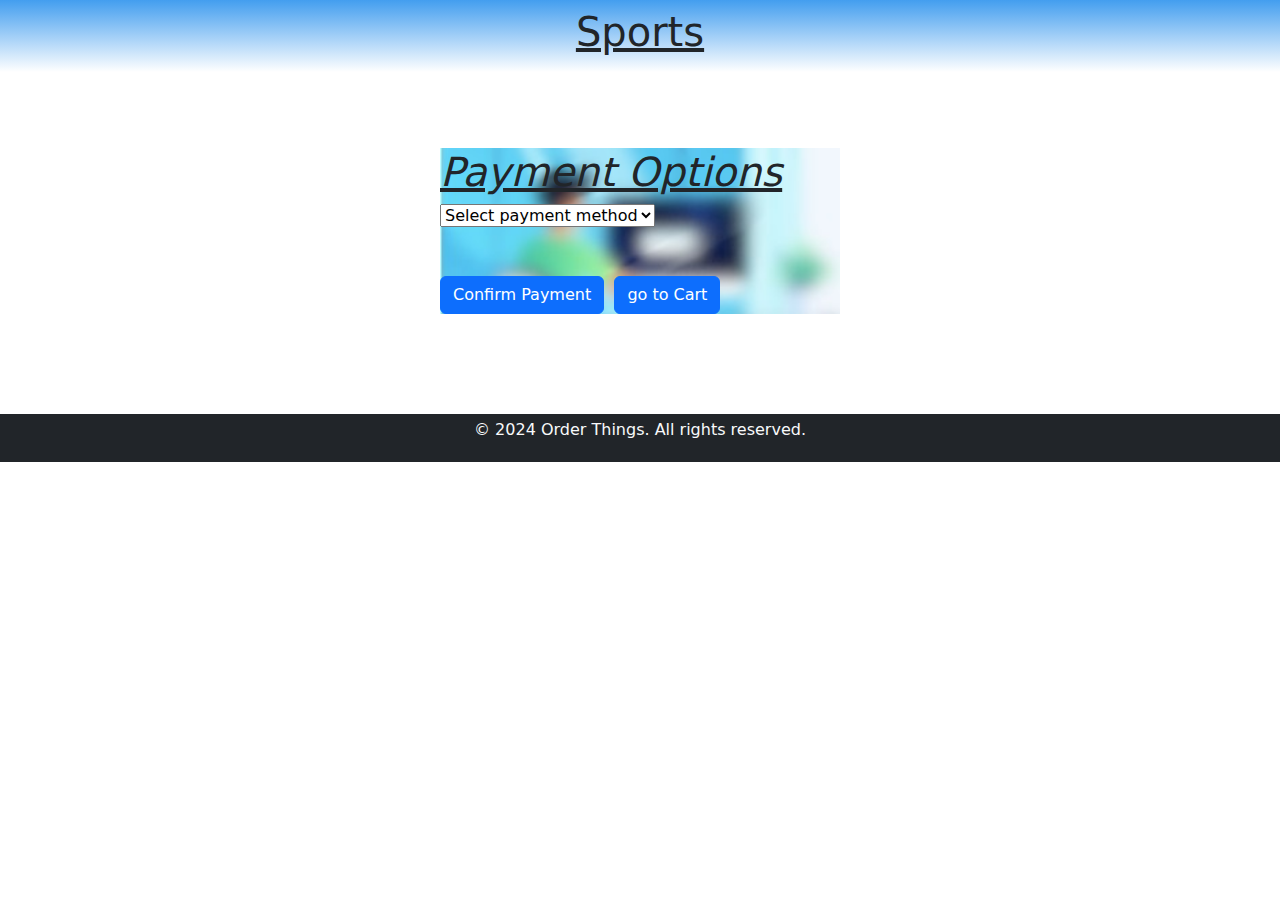
<file: pay.html>
<!DOCTYPE html>
<html>
<!DOCTYPE html>
<html lang="en">
<head>
    <meta charset="UTF-8">
    <meta name="viewport" content="width=device-width, initial-scale=1.0">
    <title>Payment Page</title>
    <link href="https://cdn.jsdelivr.net/npm/bootstrap@5.3.3/dist/css/bootstrap.min.css" rel="stylesheet"
        integrity="sha384-QWTKZyjpPEjISv5WaRU9OFeRpok6YctnYmDr5pNlyT2bRjXh0JMhjY6hW+ALEwIH" crossorigin="anonymous">
    <script src="https://cdn.jsdelivr.net/npm/bootstrap@5.3.3/dist/js/bootstrap.bundle.min.js"
        integrity="sha384-YvpcrYf0tY3lHB60NNkmXc5s9fDVZLESaAA55NDzOxhy9GkcIdslK1eN7N6jIeHz"
        crossorigin="anonymous"></script>
        <link rel="stylesheet" href="cst2_style.css">
        <style>
            .mx-auto{
                background-color: aqua;
                background-image: url(si.jpg);
                margin: 100PX;
                background-size: cover;
                
                
            }
        </style>
      
</head>

<body>
    <header class=" fixed-top bg-info text-light py-2">
         <h1 class="d-flex justify-content-center text-dark "> <u> Sports </u></h1>
    </header>
   
    <br><br>
    <div class="mx-auto" style="width: 400px;">
            <h1><u> <i>Payment Options </i></u></h1>
            <form id="paymentForm">
                <select class="custom-select" id="paymentMethod">
                    <option selected disabled>Select payment method</option>
                    <option value="cash">Cash on Delivery</option>
                    <option value="debit">Debit Card</option>
                    <option value="credit">Credit Card</option>
                    <option value="googlePay">Google Pay</option>
                </select><br><br>
                <div id="paymentDetails"></div><br>
                <a class="btn btn-primary" href="https://presidencynotes.github.io/Ec_donepage/" role="button" id="confirmPayment">
                    Confirm Payment </a> &nbsp;<a class="btn btn-primary" href="https://presidencynotes.github.io/Ec/main.html?#cart-items" role="button" id="confirmPayment">
                        go to Cart </a>
            </form>
    
</div>
<footer class="bg-dark text-light py-1">
    <div class="container">
        <p class="d-flex justify-content-center">&copy; 2024 Order Things. All rights reserved.</p>
    </div>
</footer>
    

    <script>
        document.getElementById('paymentMethod').addEventListener('change', function () {
            const paymentDetails = document.getElementById('paymentDetails');
            const confirmPayment = document.getElementById('confirmPayment');

            paymentDetails.innerHTML = '';
            confirmPayment.style.display = 'none';

            switch (this.value) {
                case 'cash':
                    paymentDetails.innerHTML = '<p>Go For "Confirm Payment".</p>';
                    confirmPayment.style.display = 'inline-block';
                    break;
                case 'debit':
                    paymentDetails.innerHTML = `
                        <div class="form-group">
                            <label for="debitCardNumber">Debit Card Number</label>
                            <div class="col-sm-7" >
                            <input type="text" class="form-control" id="debitCardNumber" placeholder="xxxx-xxxx-xxxx">
                            </div>
                        </div>
                        <div class="form-group">
                            <label for="debitCardExpiry">Expiry Date</label>
                           <div class="col-sm-7" > 
                            <input type="date" class="form-control" id="debitCardExpiry" placeholder="MM/YY">
                           </div>
                        </div>
                        <div class="form-group">
                            <label for="debitCardCVV">CVV</label>
                            <div class="col-sm-7" >
                            <input type="text" class="form-control" id="debitCardCVV" placeholder="CVV">
                            </div>
                        </div>
                    `;
                    confirmPayment.style.display = 'inline-block';
                    break;
                case 'credit':
                    paymentDetails.innerHTML = `
                        <div class="form-group">
                            <label for="creditCardNumber">Credit Card Number</label>
                          <div class="col-sm-7" >
                            <input type="text" class="form-control" id="creditCardNumber" placeholder="xxxx-xxxx-xxxx">
                        </div>
                    </div>
                        <div class="form-group">
                            <label for="creditCardExpiry">Expiry Date</label>
                            <div class="col-sm-7" >
                            <input type="date" class="form-control" id="creditCardExpiry" placeholder="MM/YY">
                        </div>
                    </div>
                        <div class="form-group">
                            <labelfor="creditCardCVV">CVV</label>
                              <div class="col-sm-7" >
                            <input type="text" class="form-control" id="creditCardCVV" placeholder="CVV">
                        </div>
                    </div>
                    `;
                    confirmPayment.style.display = 'inline-block';
                    break;
                case 'googlePay':
                 paymentDetails.innerHTML = '<img src="qrcode.png" width=150px > ';
                    confirmPayment.style.display = 'inline-block';
                    break;
            }
        });
    </script>
</body>

</html>
</file>
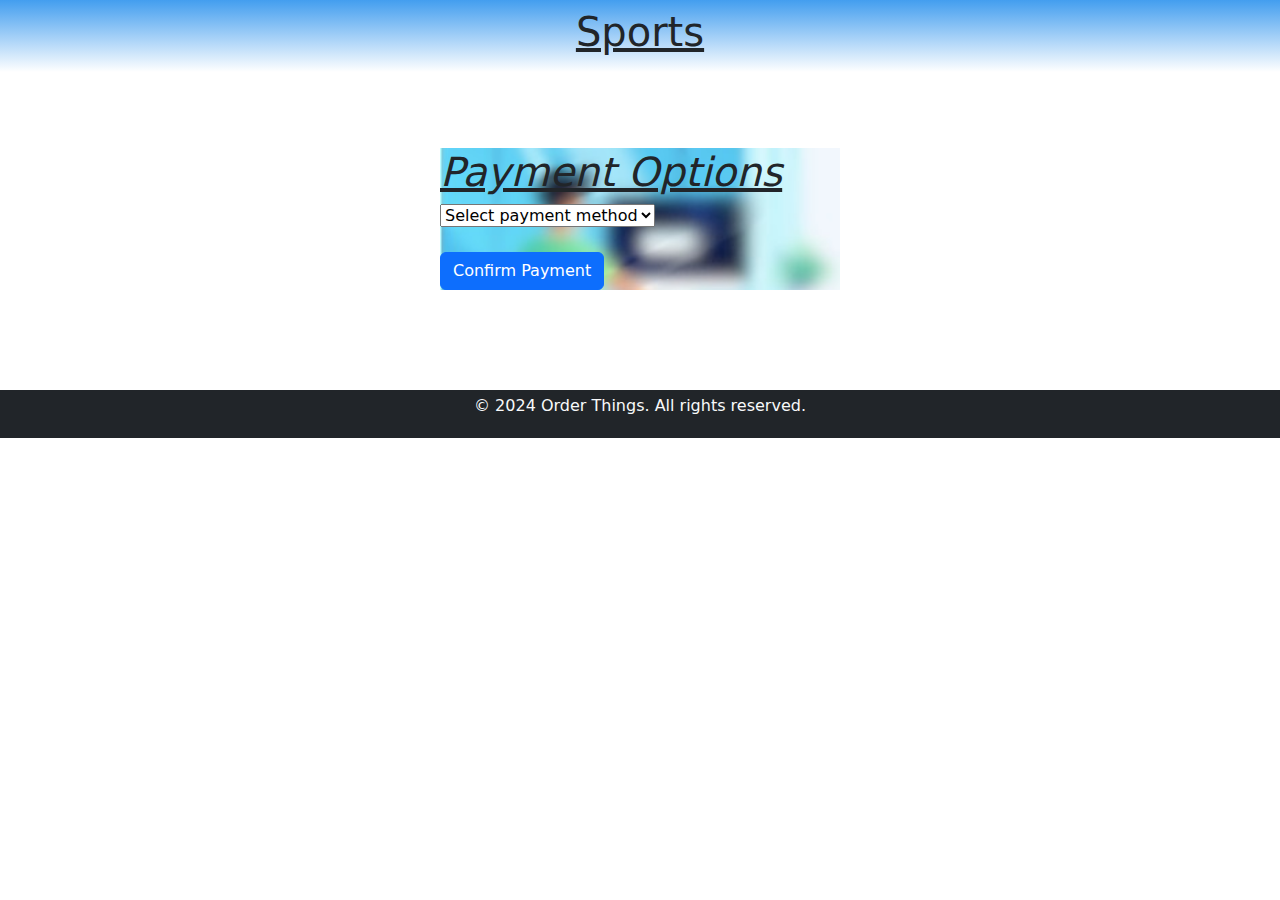
<file: payment.html>
<!DOCTYPE html>
<html>
<!DOCTYPE html>
<html lang="en">
<head>
    <meta charset="UTF-8">
    <meta name="viewport" content="width=device-width, initial-scale=1.0">
    <title>Payment Page</title>
    <link href="https://cdn.jsdelivr.net/npm/bootstrap@5.3.3/dist/css/bootstrap.min.css" rel="stylesheet"
        integrity="sha384-QWTKZyjpPEjISv5WaRU9OFeRpok6YctnYmDr5pNlyT2bRjXh0JMhjY6hW+ALEwIH" crossorigin="anonymous">
    <script src="https://cdn.jsdelivr.net/npm/bootstrap@5.3.3/dist/js/bootstrap.bundle.min.js"
        integrity="sha384-YvpcrYf0tY3lHB60NNkmXc5s9fDVZLESaAA55NDzOxhy9GkcIdslK1eN7N6jIeHz"
        crossorigin="anonymous"></script>
        <link rel="stylesheet" href="cst2_style.css">
        <style>
            .mx-auto{
                background-color: aqua;
                background-image: url(si.jpg);
                margin: 100PX;
                background-size: cover;
                
                
            }
        </style>
      
</head>

<body>
    <header class=" fixed-top bg-info text-light py-2">
         <h1 class="d-flex justify-content-center text-dark "> <u> Sports </u></h1>
    </header>
   
    <br><br>
    <div class="mx-auto" style="width: 400px;">
            <h1><u> <i>Payment Options </i></u></h1>
            <form id="paymentForm">
                <select class="custom-select" id="paymentMethod">
                    <option selected disabled>Select payment method</option>
                    <option value="cash">Cash on Delivery</option>
                    <option value="debit">Debit Card</option>
                    <option value="credit">Credit Card</option>
                    <option value="googlePay">Google Pay</option>
                </select><br><br>
                <div id="paymentDetails"></div>
                <a class="btn btn-primary" href="https://presidencynotes.github.io/Ec_donepage/" role="button" id="confirmPayment">
                    Confirm Payment </a>
            </form>
    
</div>
<footer class="bg-dark text-light py-1">
    <div class="container">
        <p class="d-flex justify-content-center">&copy; 2024 Order Things. All rights reserved.</p>
    </div>
</footer>
    

    <script>
        document.getElementById('paymentMethod').addEventListener('change', function () {
            const paymentDetails = document.getElementById('paymentDetails');
            const confirmPayment = document.getElementById('confirmPayment');

            paymentDetails.innerHTML = '';
            confirmPayment.style.display = 'none';

            switch (this.value) {
                case 'cash':
                    paymentDetails.innerHTML = '<p>Go For "Confirm Payment".</p>';
                    confirmPayment.style.display = 'inline-block';
                    break;
                case 'debit':
                    paymentDetails.innerHTML = `
                        <div class="form-group">
                            <label for="debitCardNumber">Debit Card Number</label>
                            <div class="col-sm-7" >
                            <input type="text" class="form-control" id="debitCardNumber" placeholder="xxxx-xxxx-xxxx">
                            </div>
                        </div>
                        <div class="form-group">
                            <label for="debitCardExpiry">Expiry Date</label>
                           <div class="col-sm-7" > 
                            <input type="date" class="form-control" id="debitCardExpiry" placeholder="MM/YY">
                           </div>
                        </div>
                        <div class="form-group">
                            <label for="debitCardCVV">CVV</label>
                            <div class="col-sm-7" >
                            <input type="text" class="form-control" id="debitCardCVV" placeholder="CVV">
                            </div>
                        </div>
                    `;
                    confirmPayment.style.display = 'inline-block';
                    break;
                case 'credit':
                    paymentDetails.innerHTML = `
                        <div class="form-group">
                            <label for="creditCardNumber">Credit Card Number</label>
                          <div class="col-sm-7" >
                            <input type="text" class="form-control" id="creditCardNumber" placeholder="xxxx-xxxx-xxxx">
                        </div>
                    </div>
                        <div class="form-group">
                            <label for="creditCardExpiry">Expiry Date</label>
                            <div class="col-sm-7" >
                            <input type="date" class="form-control" id="creditCardExpiry" placeholder="MM/YY">
                        </div>
                    </div>
                        <div class="form-group">
                            <labelfor="creditCardCVV">CVV</label>
                              <div class="col-sm-7" >
                            <input type="text" class="form-control" id="creditCardCVV" placeholder="CVV">
                        </div>
                    </div>
                    `;
                    confirmPayment.style.display = 'inline-block';
                    break;
                case 'googlePay':
                 paymentDetails.innerHTML = '<img src="qrcode.png" width=150px > ';
                    confirmPayment.style.display = 'inline-block';
                    break;
            }
        });
    </script>
</body>

</html>
</file>
<file: cst2_style.css>
header{
    background-image: linear-gradient( rgb(67, 158, 239), white);
}
#rot{
    transform: rotate(25deg);
    align-items: end;

}
#grad1{
    text-align: left;
    font-family: 'Gill Sans', 'Gill Sans MT', Calibri, 'Trebuchet MS', sans-serif;
    height: 200px;
    background-image: linear-gradient(white,rgb(68, 174, 203),white);
}
</file>
